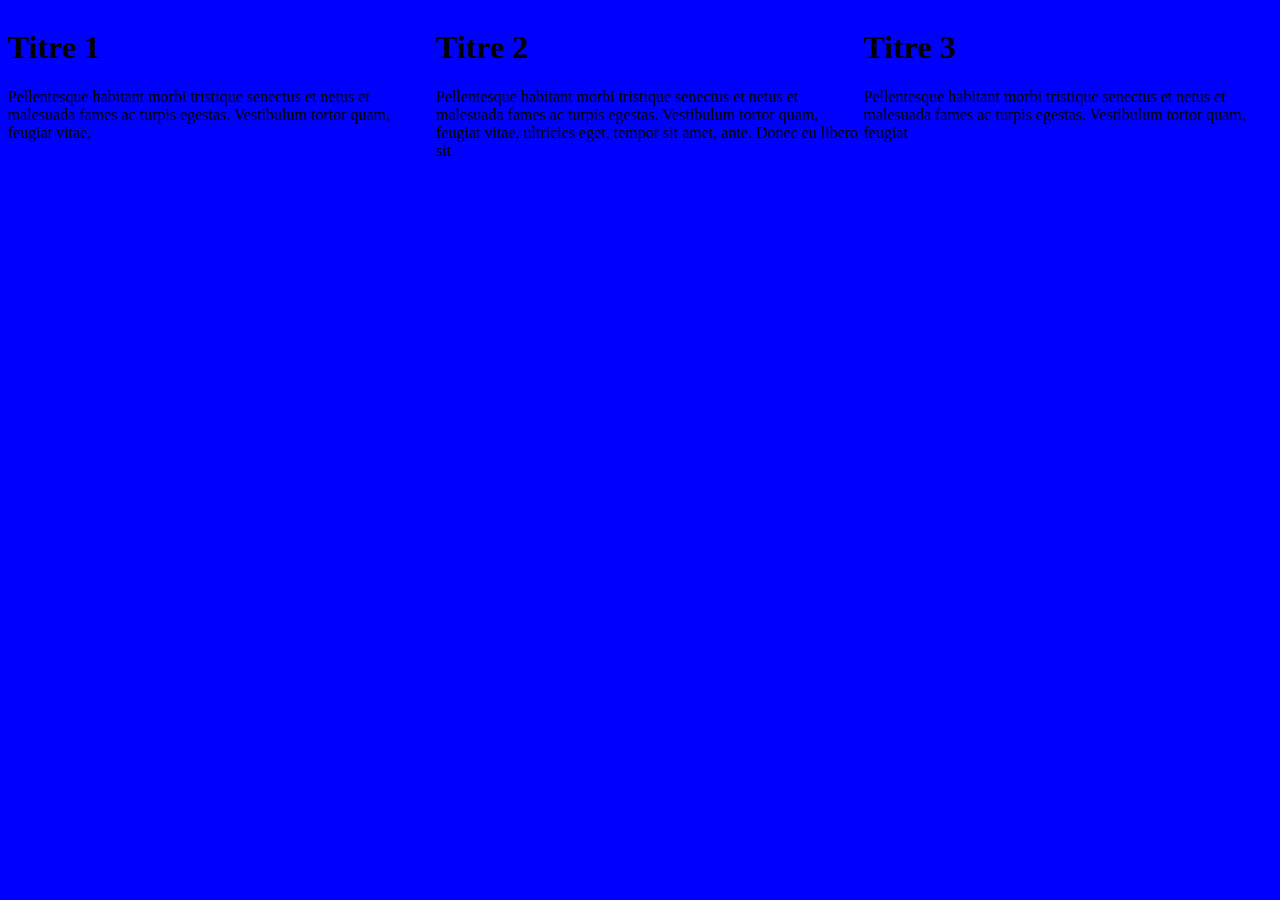
<file: media_queries.html>
<!DOCTYPE html>
<html>
<head>
    <meta charset="utf-8" />
    <meta http-equiv="X-UA-Compatible" content="IE=edge">
    <title>Media queries</title>
    <meta name="viewport" content="width=device-width, initial-scale=1">
    <link rel="stylesheet" type="text/css"  href="steel.css" />
    
</head>
<body>
<div id="contenair">
 <div class="small">
 <h1>Titre 1</h1>
 <p>Pellentesque habitant morbi tristique senectus et netus et malesuada fames ac turpis egestas. Vestibulum tortor quam, feugiat vitae, </p>
 </div>
 <div class="medium">
 <h1>Titre 2</h1>
 <p>Pellentesque habitant morbi tristique senectus et netus et malesuada fames ac turpis egestas. Vestibulum tortor quam, feugiat vitae, ultricies eget, tempor sit amet, ante. Donec eu libero sit 
	 </p> 
 </div>
 <div class="large">
 <h1>Titre 3</h1>
 <p>Pellentesque habitant morbi tristique senectus et netus et malesuada fames ac turpis egestas. Vestibulum tortor quam, feugiat </p>
 </div>
 </div>
</body>
</html>
</file>
<file: steel.css>
@media only screen and (max-width: 300px){
	body{
		background-color: red;
		
	}
	#contenair{
		display: flex;
		flex-direction: column;
	}
	.small{
		background-color: aqua;
	}
		.medium{
		background-color: yellow;
	}
	.large{
		background-color: white;
	}

}

@media only screen and (min-width: 300px){
	body{
		background-color: green;
		
		
	}
	#contenair{
		display: flex;
	}
	.medium{
		width: 66%;
	}
}

@media only screen and (min-width: 750px){
	body{
		background-color: blue;
		
	}
	#contenair{
		display: flex;
		flex-direction: row;
			
	}

}
</file>
